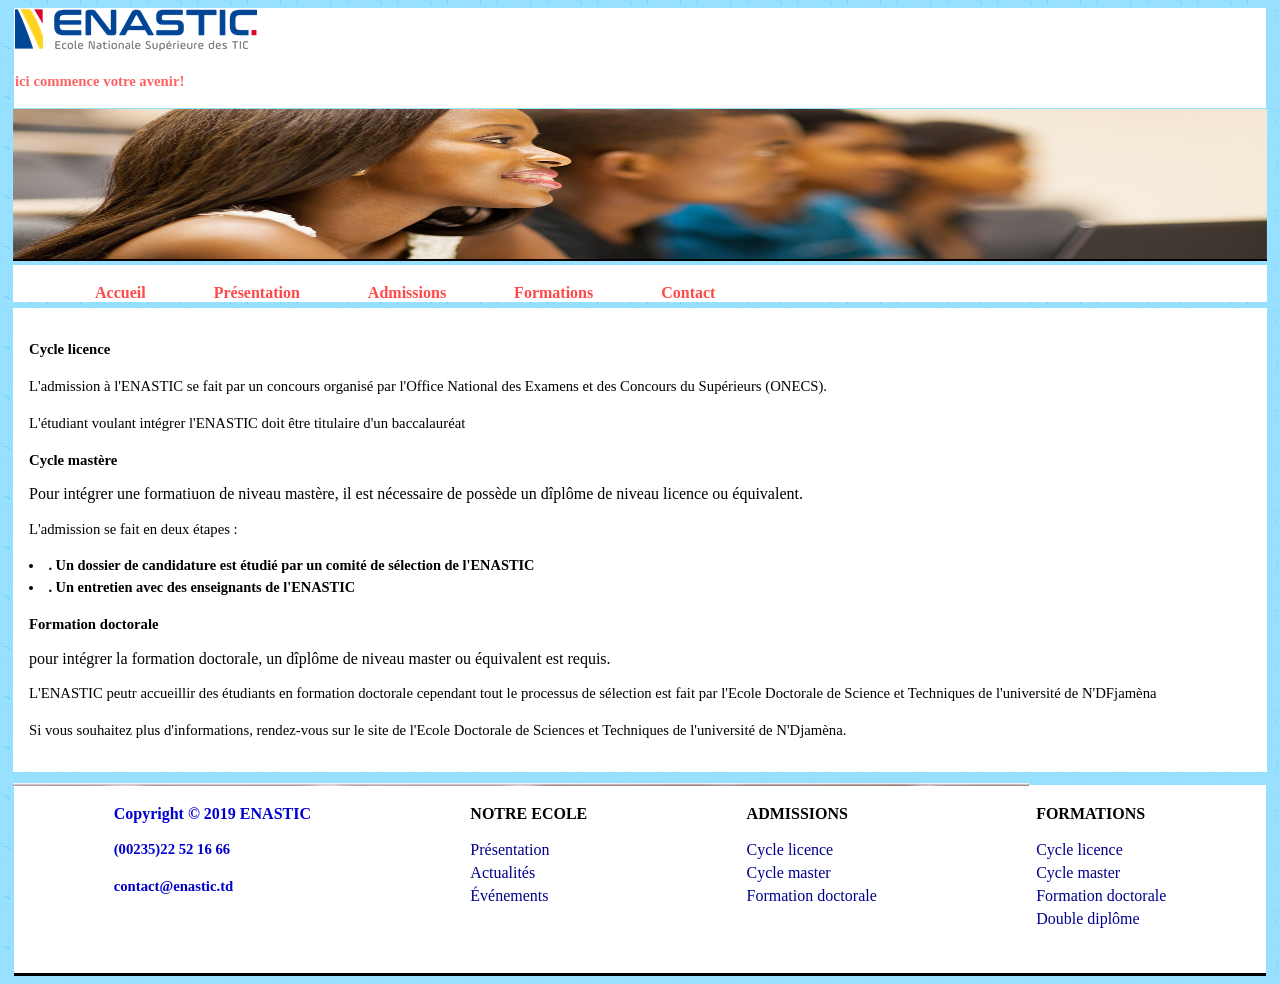
<file: Admissions.html>
<!DOCTYPE html>
<html lang="fr">
<head>
    <meta charset="UTF-8">
    <meta name="viewport" content="width=device-width, initial-scale=1.0">
    <title>ENASTIC - Admissions</title>
    <link rel="stylesheet" href="junior.css">
</head>
<body>
    <header>
        <div class="logo">
            <img src="./logo.png" alt="logo de l'ENASTIC" class="logo-img">
            <div class="slogan">
                <p><b>ici commence votre avenir!</b></p>
            </div>
        </div>
        <div id="bannière">
            <img src="./banniere.png" alt="bannière image" class="bannière">
        </div>
        <nav>
            <ol>
             <b>
                <a href="accueil.html">Accueil</a>
                <a href="presentation.html">Présentation</a>
                <a href="Admissions.html">Admissions</a>
                <a href="formations.html">Formations</a>
                <a href="contact.html">Contact</a>
                </b>
            </ol>
        </nav>
    </header>
    <section>
        <article>
           <p>
      <B>Cycle licence</B><p>
      L'admission à l'ENASTIC se fait par un concours organisé par l'Office National des Examens et des Concours du  Supérieurs (ONECS).
      <p>L'étudiant voulant intégrer l'ENASTIC doit être titulaire d'un baccalauréat</p>
     </p>
     <p><B>Cycle mastère</B></p>
     Pour intégrer une formatiuon de niveau mastère, il est nécessaire de possède un dîplôme de niveau licence ou équivalent.
     <p>L'admission se fait en deux étapes :</p>
     <nav>
      <li><B>. Un dossier de candidature est étudié par un comité de sélection de l'ENASTIC</B></li>
       <li><B>. Un entretien avec des enseignants de l'ENASTIC</B></li>
     </nav>
    
     <p><B>Formation doctorale</B></p>
     pour intégrer la formation doctorale, un dîplôme de niveau master ou équivalent est requis.
      <p>L'ENASTIC peutr accueillir des étudiants en formation doctorale cependant tout  le processus de sélection est fait par l'Ecole Doctorale de Science et Techniques de l'université de N'DFjamèna</p>
     <p>Si vous souhaitez plus d'informations, rendez-vous sur le site de l'Ecole Doctorale de Sciences et Techniques de l'université de N'Djamèna.</p>
        </article>
    </section>
     <img src="./separateur.png" alt="bannière image" class="separateur">
    <footer>
        <div class="copyright">
            Copyright © 2019 ENASTIC<br>
            <p>(00235)22 52 16 66</p>
            <p>contact@enastic.td</p>
        </div>
         <div class="links">
            <div><b>NOTRE ECOLE</b></div><br>
            <a href="presentation.html">Présentation</a>
            <a href="#">Actualités</a>
            <a href="#">Événements</a>
        </div>
        <div class="links">
            <div><b>ADMISSIONS</b></div><br>
            <a href="admissions.html">Cycle licence</a>
            <a href="#">Cycle master</a>
            <a href="#">Formation doctorale</a>
        </div>
        <div class="links">
            <div><b>FORMATIONS</b></div><br>
            <a href="formations.html">Cycle licence</a>
            <a href="#">Cycle master</a>
            <a href="#">Formation doctorale</a>
            <a href="#">Double diplôme</a>
        </div>
    </footer>
</body>
</html>
</file>
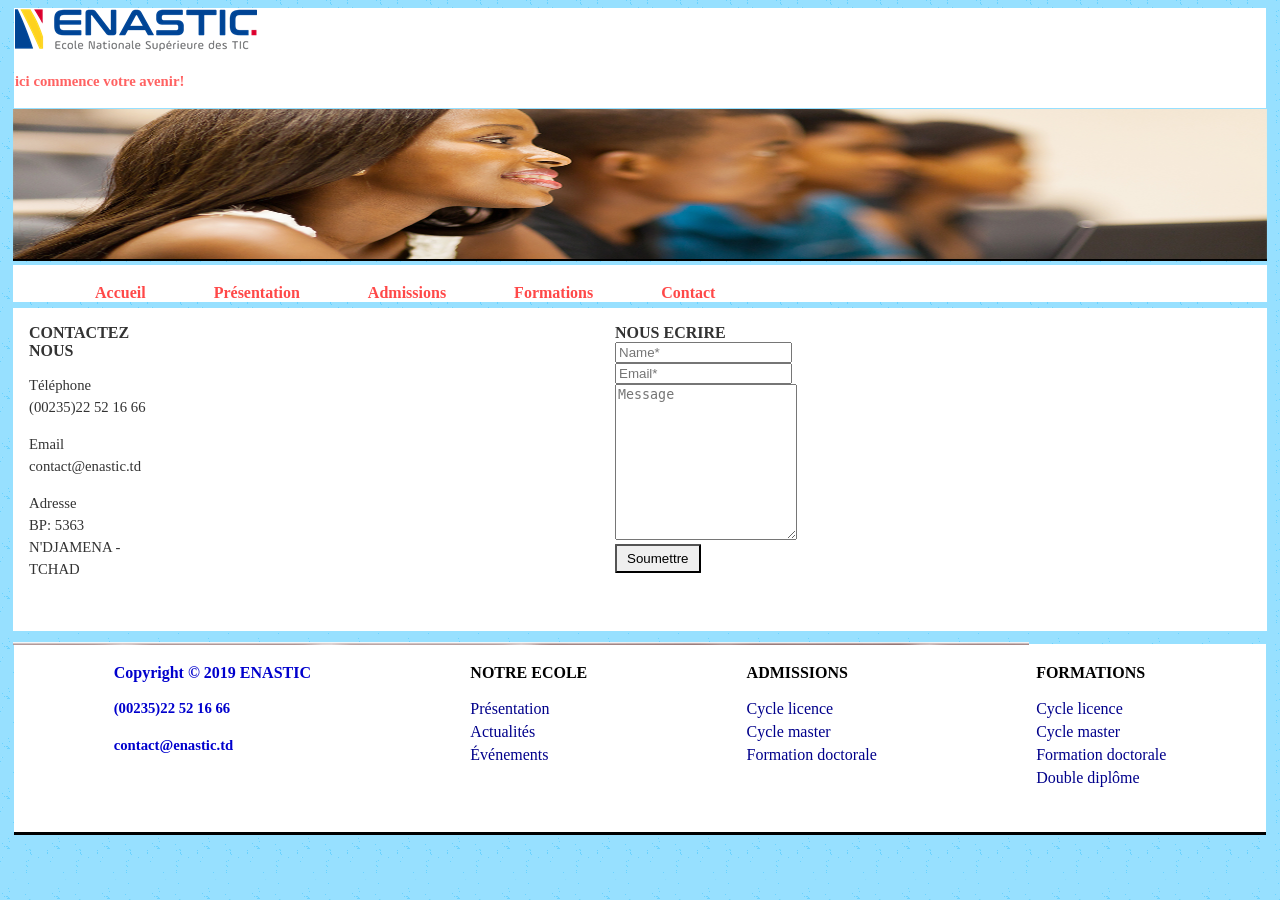
<file: contact.html>
<!DOCTYPE html>
<html lang="fr">
<head>
    <meta charset="UTF-8">
    <meta name="viewport" content="width=device-width, initial-scale=1.0">
    <title>ENASTIC - Contact</title>
    <link rel="stylesheet" href="junior.css">
</head>
<body>
    <header>
        <div class="logo">
            <img src="./logo.png" alt="logo de l'ENASTIC" class="logo-img">
            <div class="slogan">
                <p><b>ici commence votre avenir!</b></p>
            </div>
        </div>
        <div id="bannière">
            <img src="./banniere.png" alt="bannière image" class="bannière">
        </div>
        <nav>
            <ol>
             <b>
                <a href="accueil.html">Accueil</a>
                <a href="presentation.html">Présentation</a>
                <a href="Admissions.html">Admissions</a>
                <a href="formations.html">Formations</a>
                <a href="contact.html">Contact</a>
                </b>
            </ol>
        </nav>
    </header>
    <section>
        <article>
            <div class="container">
        <div class="contact-info">
            <B>CONTACTEZ NOUS</B>
            <p>Téléphone<br>(00235)22 52 16 66</p>
            <p>Email<br>contact@enastic.td</p>
            <p>Adresse<br>BP: 5363 N'DJAMENA - TCHAD</p>
        </div>
        <div class="contact-form">
            <B>NOUS ECRIRE</B>
            <form action="#" method="post">
                <input type="text" name="name" placeholder="Name*" required><br>
                <input type="email" name="email" placeholder="Email*" required><br>
                <textarea name="message" placeholder="Message"></textarea><br>
                <input type="submit" value="Soumettre">
            </form>
        </div>
    </div>
        </article>
    </section>
     <img src="./separateur.png" alt="bannière image" class="separateur">
    <footer>
        <div class="copyright">
            Copyright © 2019 ENASTIC<br>
            <p>(00235)22 52 16 66</p>
            <p>contact@enastic.td</p>
        </div>
           <div class="links">
            <div><b>NOTRE ECOLE</b></div><br>
            <a href="presentation.html">Présentation</a>
            <a href="#">Actualités</a>
            <a href="#">Événements</a>
        </div>
        <div class="links">
            <div><b>ADMISSIONS</b></div><br>
            <a href="admissions.html">Cycle licence</a>
            <a href="#">Cycle master</a>
            <a href="#">Formation doctorale</a>
        </div>
        <div class="links">
            <div><b>FORMATIONS</b></div><br>
            <a href="formations.html">Cycle licence</a>
            <a href="#">Cycle master</a>
            <a href="#">Formation doctorale</a>
            <a href="#">Double diplôme</a>
        </div>
    </footer>
</body>
</html>
</file>
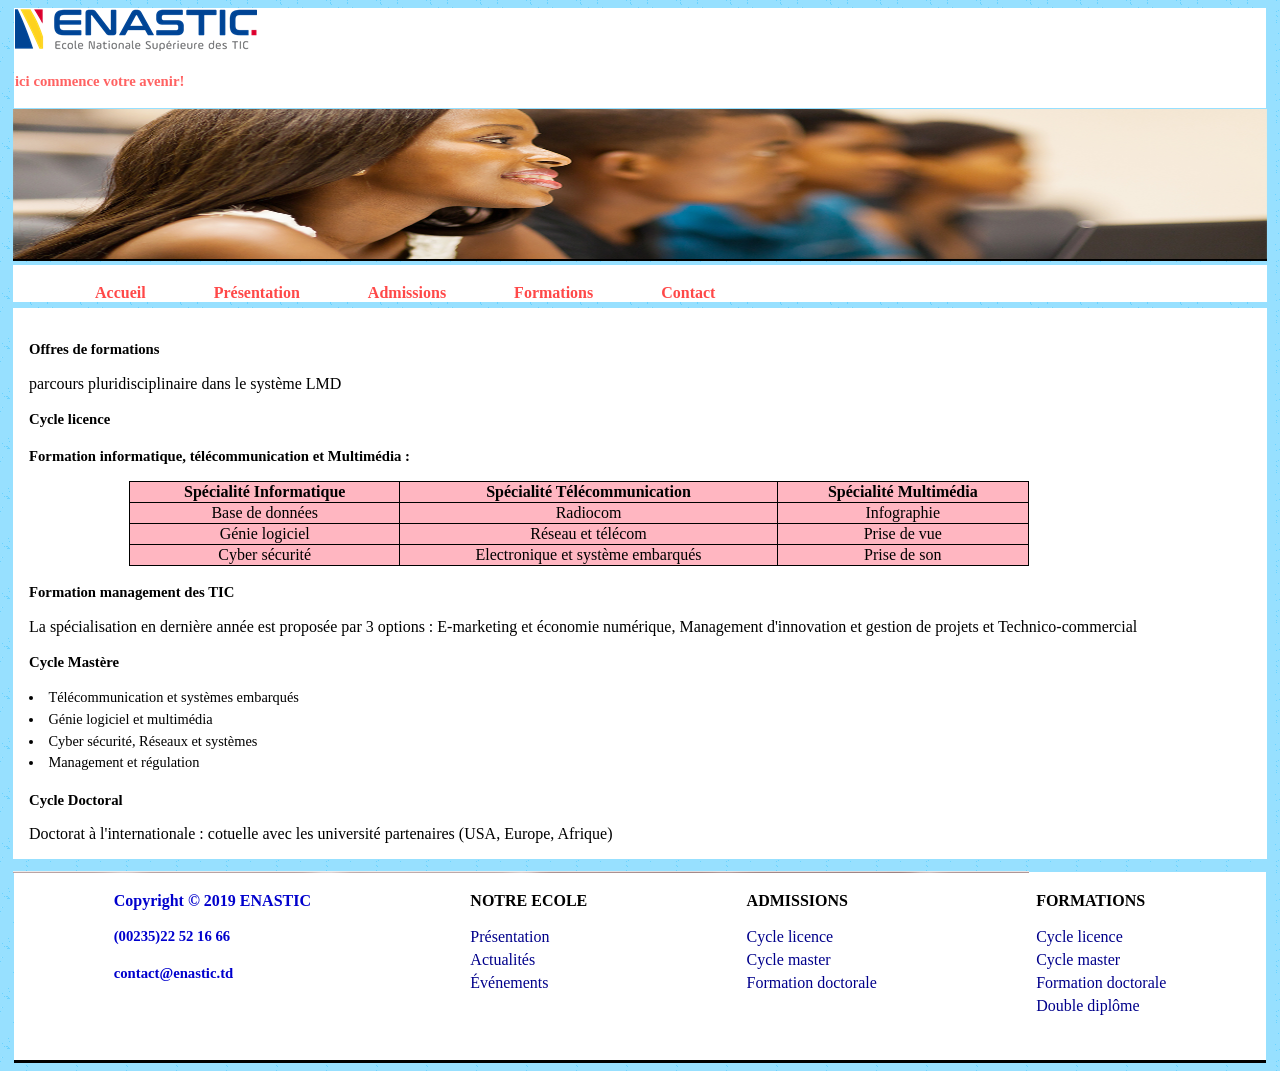
<file: formations.html>
<!DOCTYPE html>
<html lang="fr">
<head>
    <meta charset="UTF-8">
    <meta name="viewport" content="width=device-width, initial-scale=1.0">
    <title>ENASTIC - Formations</title>
    <link rel="stylesheet" href="junior.css">
</head>
<body>
    <header>
        <div class="logo">
            <img src="./logo.png" alt="logo de l'ENASTIC" class="logo-img">
            <div class="slogan">
                <p><b>ici commence votre avenir!</b></p>
            </div>
        </div>
        <div id="bannière">
            <img src="./banniere.png" alt="bannière image" class="bannière">
        </div>
        <nav>
            <ol>
                <b>
                <a href="accueil.html">Accueil</a>
                <a href="presentation.html">Présentation</a>
                <a href="admissions.html">Admissions</a>
                <a href="formations.html">Formations</a>
                <a href="contact.html">Contact</a>
                </b>
            </ol>
        </nav>
    </header>
    <section>
        <article>
            <B>
            <p>Offres de formations</p>
        </B>
        parcours pluridisciplinaire dans le système LMD
        <B><p>Cycle licence</p>
        <p>Formation informatique, télécommunication et Multimédia :</p></B>
        <table>
            <tr>
               <td><B>Spécialité Informatique</B></td>
               <td><B>Spécialité Télécommunication</B></td>
               <td><B>Spécialité Multimédia</B></td>
            </tr>
            <tr>
                <td>Base de données</td>
                <td>Radiocom</td>
                <td>Infographie</td>
            </tr>
             <tr>
                <td>Génie logiciel</td>
                <td>Réseau et télécom</td>
                <td>Prise de vue</td>
            </tr>
              <tr>
                <td>Cyber sécurité</td>
                <td>Electronique et système embarqués</td>
                <td>Prise de son</td>
            </tr>
        </table>
    
        <p><B>Formation management des TIC</B></p>
        La spécialisation en dernière année est proposée par 3 options : E-marketing et économie numérique,  Management d'innovation et gestion de projets et Technico-commercial
        <p><B>Cycle Mastère</B></p>
        <nav>
            <li>Télécommunication et systèmes embarqués</li>
             <li>Génie logiciel et multimédia</li>
              <li>Cyber sécurité, Réseaux et systèmes</li>
               <li>Management et régulation</li>
        </nav>

        <p><B>Cycle Doctoral</B></p>
        Doctorat à l'internationale : cotuelle avec les université partenaires (USA, Europe, Afrique)
        </article>
    </section>
     <img src="./separateur.png" alt="bannière image" class="separateur">
    <footer>
        <div class="copyright">
            Copyright © 2019 ENASTIC<br>
            <p>(00235)22 52 16 66</p>
            <p>contact@enastic.td</p>
        </div>
         <div class="links">
            <div><b>NOTRE ECOLE</b></div><br>
            <a href="presentation.html">Présentation</a>
            <a href="#">Actualités</a>
            <a href="#">Événements</a>
        </div>
        <div class="links">
            <div><b>ADMISSIONS</b></div><br>
            <a href="admissions.html">Cycle licence</a>
            <a href="#">Cycle master</a>
            <a href="#">Formation doctorale</a>
        </div>
        <div class="links">
            <div><b>FORMATIONS</b></div><br>
            <a href="formations.html">Cycle licence</a>
            <a href="#">Cycle master</a>
            <a href="#">Formation doctorale</a>
            <a href="#">Double diplôme</a>
        </div>
    </footer>
</body>
</html>
</file>
<file: junior.css>
body{
    background-image: url(./fond.png) ;
}
header{
    margin: 5px;
}
.logo{
    background: white;
    margin: 1px;
    padding: 1px;
}
.bannière{
     height: 150px;
    width: 100%;
     border-bottom: 2px solid #000;
}
.slogan{
    color: rgba(255, 0, 0, 0.614);
}
h1{
    
}
header nav{
    background: white;
    padding: 0 10px;
   padding-top: 3px;
}
header nav a{
    color: rgba(255, 0, 0, 0.717);
    text-decoration: none;
    display: inline;
    margin: 0 35px;
    margin: 32px;
}
nav a:hover {
    color: maroon; /* Couleur au survol */
}
section{
    background: white;
     padding: 0 10px;
     margin: 5px;
    padding: 1rem;
    flex: 2;
    padding-right: 20px;
    margin-top: -10px;
}
.dg{
    float: left;
    margin-top: 2%;
    margin-right: 15px;
}
aside {
    flex: 10;
    width: 250px;
    padding: 1px;
    border: 3px; 
   background-image: url(images/fond_jaune5.png);
    float: right;
    margin-left: 20px;
    font-family: Arial, sans-serif;
    border-radius: 5px;
    border-bottom: 2px solid black;
    margin-top: 50px;
}

aside h2 {
    font-size: 1.1em;
    margin-bottom: 10px;
    font-weight: bold;
    color:darkblue ; /* Couleur du titre plus foncée */
}

aside p {
    font-size: 80%;
    line-height: 1.5;
    margin-bottom: 15px;
    color: darkblue; /* Couleur du texte plus claire */
}
.aside-image {
    width: 30px; 
    height: auto; 
    margin-right: 5px; 
}

aside img:first-child{
    width:100%
}
td{
    border: 1px solid black;
}
table{
    border-collapse: collapse;
    background: lightpink;
    text-align: center;
    margin-left: 100px;
    width: 100vh;
}
footer{
    background: white;
    padding: 20px;
    display: flex;
    justify-content: space-around;
    flex-wrap: wrap;
    margin: 6px;
    border-bottom: 3px solid black;
    margin-top: -10px;
}
footer .links {
    margin-bottom: 20px;
}
footer a {
    color: darkblue;
    display: block;
    margin-bottom: 5px;
    text-decoration: none;
}
.copyright{
    color: mediumblue;
    font-weight: bold;
}

.container {
    margin: 0;
    display: flex;
    padding:0;
}

.contact-info , .contact-form  {
    color: #333;
    margin-bottom: 20px;
    margin-right: 50vh;
}

.contact-form textarea {
    height: 150px;
}

.contact-form input[type="submit"] {
    color: black;
    padding: 5px 10px;
    border-radius: 1px;
    cursor: pointer;
}
.image-a {
  display: flex;
  flex-wrap: wrap;
  justify-content: space-between;
   width: 48%; /* Ajustez la largeur selon vos besoins */
  margin-bottom: 10px;
}
.separateur{
  width: 63.5rem;
  height: 0.2vw;
  margin:5px;
}
p{
  font-size: 92%;
    line-height: 1.5;
}
nav ol li{
  font-size: 90%;
    line-height: 1.5;
}
nav li{
  font-size: 90%;
    line-height: 1.5;
}
</file>
